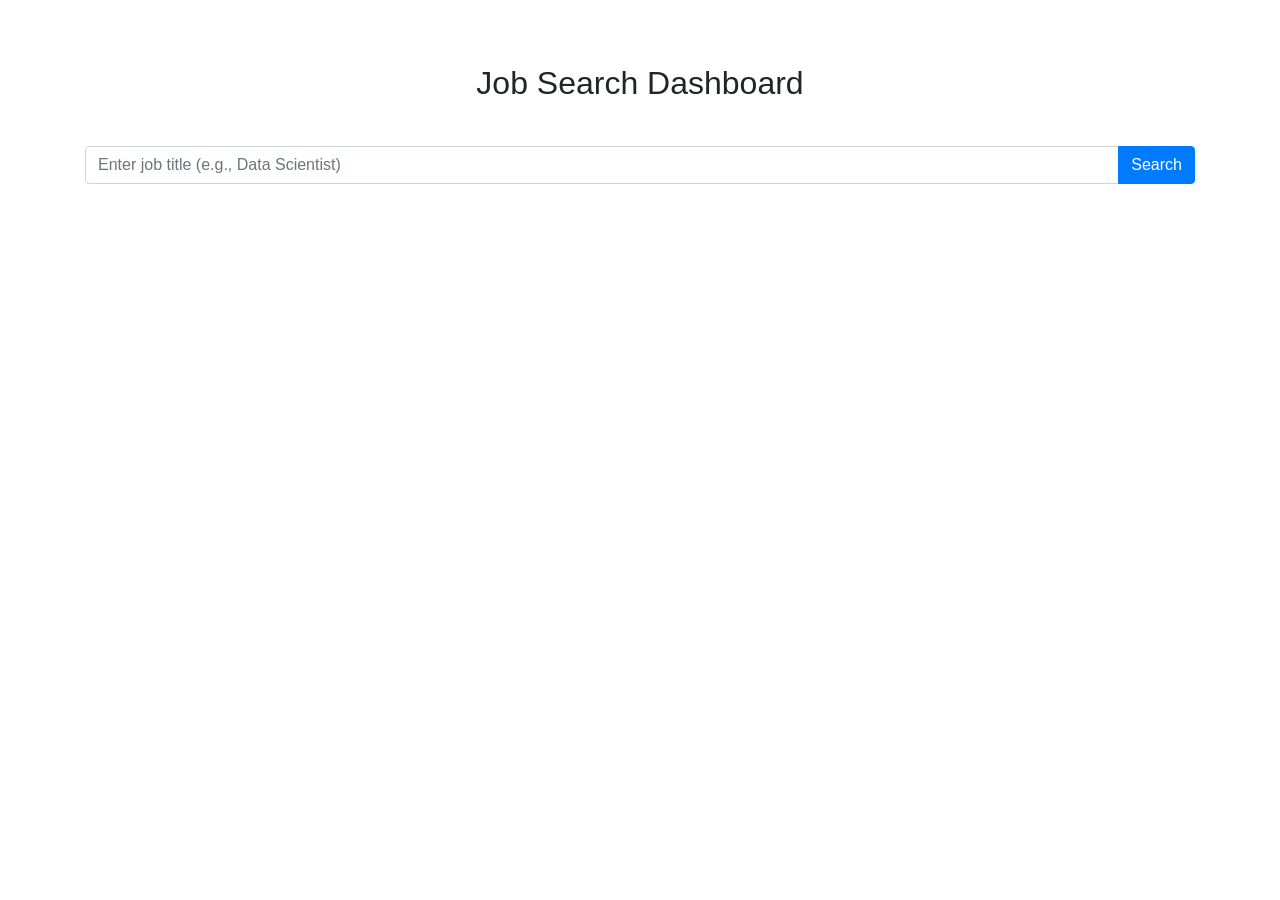
<file: index.html>
<!DOCTYPE html>
<html lang="en">
<head>
    <meta charset="UTF-8">
    <title>Job Search Dashboard</title>
    <link rel="stylesheet" href="style.css">
    <script src="https://cdn.plot.ly/plotly-latest.min.js"></script>
    <script src="https://d3js.org/d3.v5.min.js"></script>
    <script src="app.js" defer></script>
    <link rel="stylesheet" href="https://maxcdn.bootstrapcdn.com/bootstrap/4.0.0/css/bootstrap.min.css">
</head>
<body class="container">

    <h2 class="text-center my-4">Job Search Dashboard</h2>

    <div class="input-group mb-3">
        <input type="text" id="searchQuery" class="form-control" placeholder="Enter job title (e.g., Data Scientist)">
        <div class="input-group-append">
            <button class="btn btn-primary" onclick="fetchJobs()">Search</button>
        </div>
    </div>

    <div id="job-list" class="mt-4"></div>

</body>
</html>
</file>
<file: style.css>
body {
    font-family: Arial, sans-serif;
    background-color: #f4f4f4;
    margin: 0;
    padding: 20px;
}

h2 {
    text-align: center;
    padding: 20px;
}

.panel {
    border: 1px solid #ddd;
    padding: 10px;
    margin: 10px;
    background-color: #fff;
}
</file>
